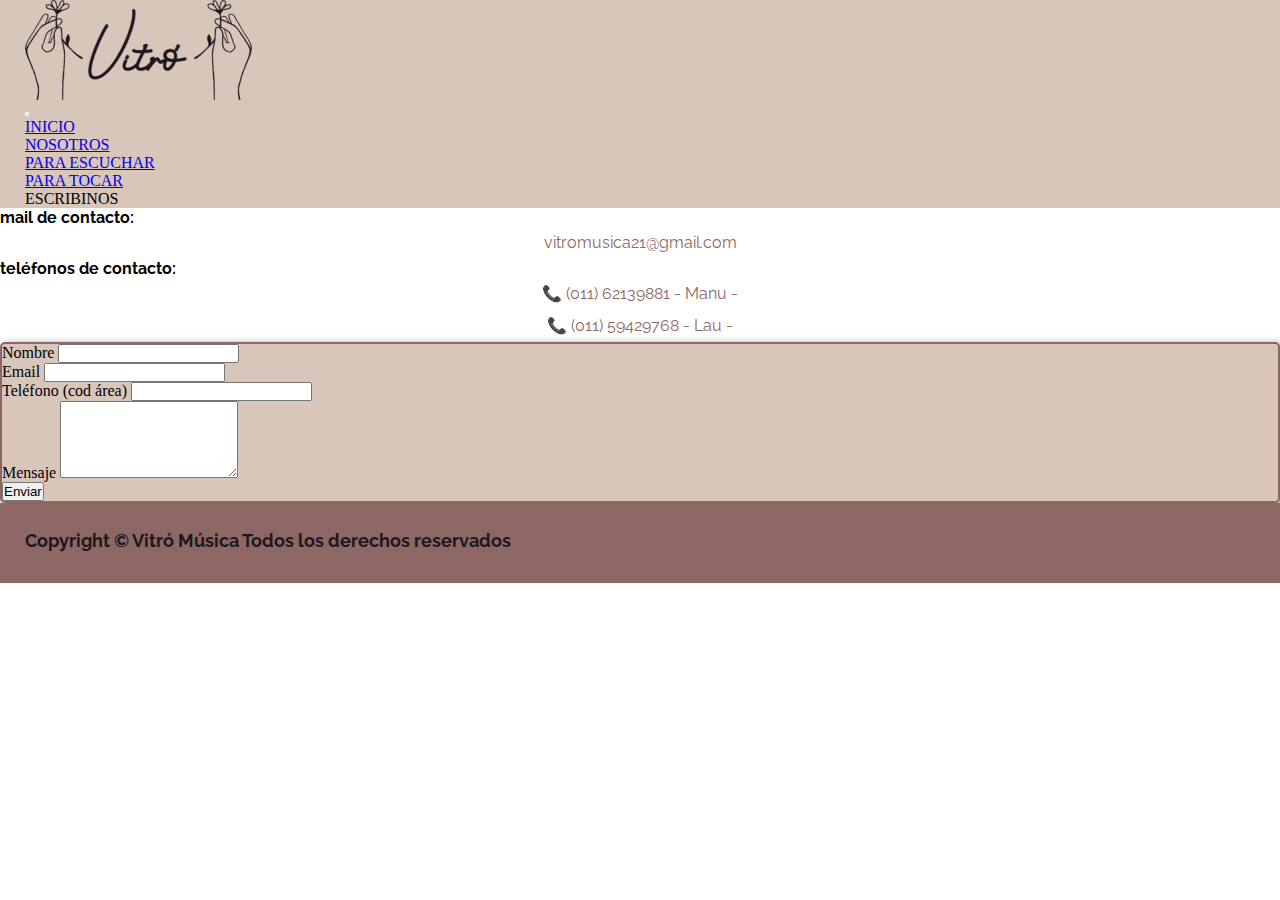
<file: paginas/escribinos.html>
<!DOCTYPE html>
<html lang="es">
<head>
    <meta charset="UTF-8">
    <meta http-equiv="X-UA-Compatible" content="IE=edge">
    <meta name="viewport" content="width=device-width, initial-scale=1.0">
    <title>Vitró</title>

     <!-----bootstarp----->
     <link href="https://cdn.jsdelivr.net/npm/bootstrap@5.1.3/dist/css/bootstrap.min.css" rel="stylesheet" integrity="sha384-1BmE4kWBq78iYhFldvKuhfTAU6auU8tT94WrHftjDbrCEXSU1oBoqyl2QvZ6jIW3" crossorigin="anonymous">

    <!-----tipografia----->
    <link rel="preconnect" href="https://fonts.googleapis.com">
    <link rel="preconnect" href="https://fonts.gstatic.com" crossorigin>
    <link href="https://fonts.googleapis.com/css2?family=Raleway:wght@300;500;700&display=swap" rel="stylesheet">

    <link rel="stylesheet" href="../assets/css/style.css">

    <!-----favicon----->
    <link rel="shortcut icon" href="../assets/img/favicon.png" type="image/x-icon">
    <!-----fontawesome iconos----->
    <link rel="stylesheet" href="https://cdnjs.cloudflare.com/ajax/libs/font-awesome/6.1.1/css/all.min.css" integrity="sha512-KfkfwYDsLkIlwQp6LFnl8zNdLGxu9YAA1QvwINks4PhcElQSvqcyVLLD9aMhXd13uQjoXtEKNosOWaZqXgel0g==" crossorigin="anonymous" referrerpolicy="no-referrer" />


</head>
<body>
    <header>
        <nav class="navbar navbar-expand-lg navbar-light bg-light">
            <div class="navbar__div container-fluid">
                <div class="navbar__contenedorlogo"><img class="nav__logo img-fluid" src="../assets/img/logotipo3.png" alt=""></div>
              <button class="navbar-toggler" type="button" data-bs-toggle="collapse" data-bs-target="#navbarNav" aria-controls="navbarNav" aria-expanded="false" aria-label="Toggle navigation">
                <span class="navbar-toggler-icon"></span>
              </button>
              <div class="collapse navbar-collapse justify-content-end" id="navbarNav">
                <ul class="navbar-nav">
                  <li class="nav-item">
                    <a class="nav-link"  href="/index.html">INICIO</a>
                  </li>
                  <li class="nav-item">
                    <a class="nav-link" href="../paginas/nosotros.html">NOSOTROS</a>
                  </li>
                  <li class="nav-item">
                    <a class="nav-link" href="../paginas/paraescuchar.html">PARA ESCUCHAR</a>
                  </li>
                  <li class="nav-item">
                    <a class="nav-link" href="../paginas/paratocar.html">PARA TOCAR</a>
                  </li>
                  <li class="nav-item">
                    <a class="nav-link active" aria-current="page">ESCRIBINOS</a>
                  </li>
                </ul>
              </div>
            </div>
          </nav>
    </header>

    <main class="container">
        <div class="row my-4 justify-content-center">
            
            <div class="col-xs-10 col-sm-8 col-lg-5 m-xs-3 text-center">
                <h4>mail de contacto:</h4>
                <p>vitromusica21@gmail.com</p>
                <h4>teléfonos de contacto:</h4>
                <p>📞  (011) 62139881 - Manu -</p>
                <p>📞  (011) 59429768 - Lau - </p>
            </div>

            <div class="escribinos col-xs-10 col-sm-6 col-lg-4 m-xs-3 p-3">
                <form action="">
                    <div class="form-group">
                        <label for="nombre">Nombre</label>
                        <input  class="form-control" ype="text" id="nombre" name="nombre">
                    </div>
                    <div class="form-group">
                        <label for="email">Email</label>
                        <input  class="form-control" ype="email" id="email" name="email">
                    </div>
                    <div class="form-group">
                        <label for="telefono">Teléfono (cod área)</label>
                        <input  class="form-control" type="number" id="telefono" name="telefono">
                    </div>
                    <div class="form-group">
                        <label for="mensaje">Mensaje</label>
                        <textarea class="form-control" name="mensaje" id="mensaje" rows="5"></textarea>
                    </div>
                    <div class="form-group text-center pt-4">
                        <button class="btn btn-secondary">Enviar</button>
                    </div>
                </form>
            </div>
        </div>
    </main>

  <footer>
      <div class="footer">
          <h3 class="footer__copy">Copyright © Vitró Música Todos los derechos reservados</h3>

          <ul class="footer__lista">
              <li class="footer__item">
                  <a class="footer__enlace" href="https://www.instagram.com/vitro_musica/" target="_blank"><i class="fa-brands fa-instagram"></i></a>
              </li>
              <li class="footer__item">
                  <a class="footer__enlace" href="https://www.facebook.com/vitromusicaa/" target="_blank"><i class="fa-brands fa-facebook-square"></i></a>
              </li>
              <li class="footer__item">
                  <a class="footer__enlace" href="https://www.youtube.com/channel/UCo7tc8dcLcKVkDEb_57FTMg" target="_blank"><i class="fa-brands fa-youtube"></i></a>
              </li>
          </ul>
      </div>
  </footer>


<script src="https://cdn.jsdelivr.net/npm/bootstrap@5.1.3/dist/js/bootstrap.bundle.min.js" integrity="sha384-ka7Sk0Gln4gmtz2MlQnikT1wXgYsOg+OMhuP+IlRH9sENBO0LRn5q+8nbTov4+1p" crossorigin="anonymous"></script>
</body>
</html>
</file>
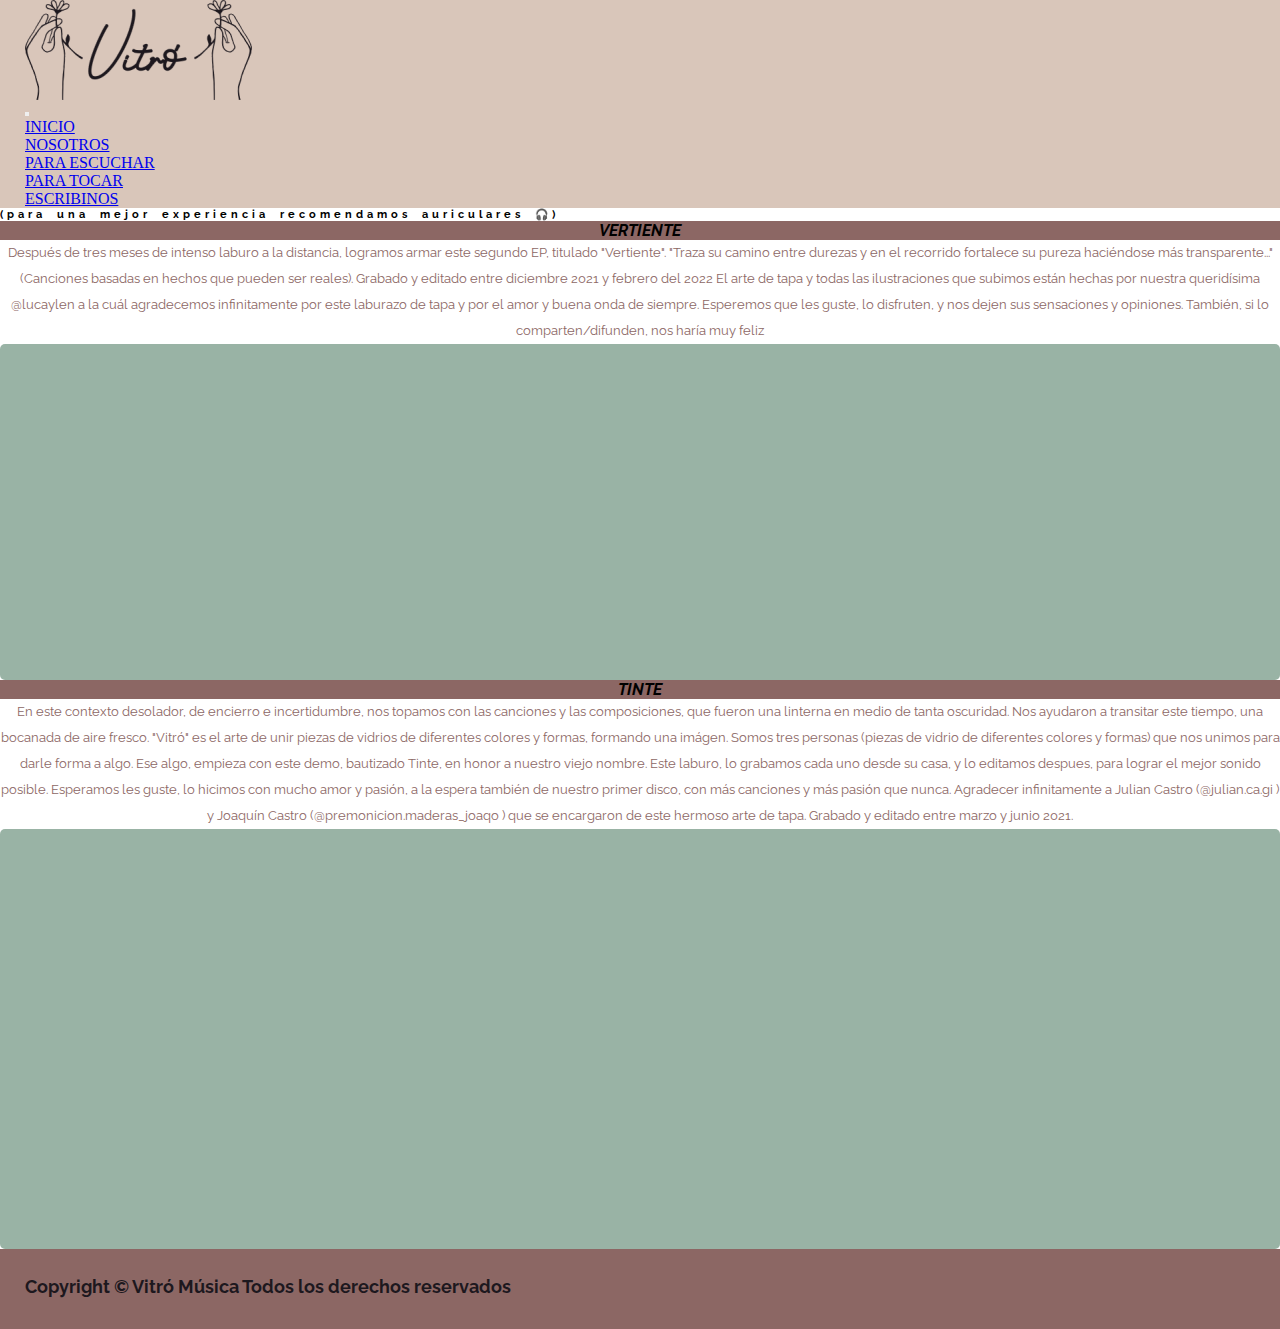
<file: paginas/paraescuchar.html>
<!DOCTYPE html>
<html lang="es">
<head>
    <meta charset="UTF-8">
    <meta http-equiv="X-UA-Compatible" content="IE=edge">
    <meta name="viewport" content="width=device-width, initial-scale=1.0">
    <title>Vitró</title>

    <!-----bootstarp----->
    <link href="https://cdn.jsdelivr.net/npm/bootstrap@5.1.3/dist/css/bootstrap.min.css" rel="stylesheet" integrity="sha384-1BmE4kWBq78iYhFldvKuhfTAU6auU8tT94WrHftjDbrCEXSU1oBoqyl2QvZ6jIW3" crossorigin="anonymous">

    <!-----tipografia----->
    <link rel="preconnect" href="https://fonts.googleapis.com">
    <link rel="preconnect" href="https://fonts.gstatic.com" crossorigin>
    <link href="https://fonts.googleapis.com/css2?family=Raleway:wght@300;500;700&display=swap" rel="stylesheet">

    <link rel="stylesheet" href="../assets/css/style.css">
    <!-----favicon----->
    <link rel="shortcut icon" href="../assets/img/favicon.png" type="image/x-icon">
    <!-----fontawesome iconos----->
    <link rel="stylesheet" href="https://cdnjs.cloudflare.com/ajax/libs/font-awesome/6.1.1/css/all.min.css" integrity="sha512-KfkfwYDsLkIlwQp6LFnl8zNdLGxu9YAA1QvwINks4PhcElQSvqcyVLLD9aMhXd13uQjoXtEKNosOWaZqXgel0g==" crossorigin="anonymous" referrerpolicy="no-referrer" />


</head>
<body>
    <header>
        
        <nav class="navbar navbar-expand-lg navbar-light bg-light">
            <div class="navbar__div container-fluid">
                <div class="navbar__contenedorlogo"><img class="nav__logo img-fluid" src="../assets/img/logotipo3.png" alt=""></div>
              <button class="navbar-toggler" type="button" data-bs-toggle="collapse" data-bs-target="#navbarNav" aria-controls="navbarNav" aria-expanded="false" aria-label="Toggle navigation">
                <span class="navbar-toggler-icon"></span>
              </button>
              <div class="collapse navbar-collapse justify-content-end" id="navbarNav">
                <ul class="navbar-nav">
                  <li class="nav-item">
                    <a class="nav-link" href="/index.html">INICIO</a>
                  </li>
                  <li class="nav-item">
                    <a class="nav-link" href="../paginas/nosotros.html">NOSOTROS</a>
                  </li>
                  <li class="nav-item">
                    <a class="nav-link active" aria-current="page" href="../paginas/paraescuchar.html">PARA ESCUCHAR</a>
                  </li>
                  <li class="nav-item">
                    <a class="nav-link" href="../paginas/paratocar.html">PARA TOCAR</a>
                  </li>
                  <li class="nav-item">
                    <a class="nav-link" href="../paginas/escribinos.html" >ESCRIBINOS</a>
                  </li>
                </ul>
              </div>
            </div>
          </nav>
    </header>

    <main class="paraescuchar container-fluid">

        <div class="paraescuchar__hijo paraescuchar__hijo1 row">
            <div class="col-xs-12 col-lg-12 text-center ">
                <h6 class="fst-italic pt-3">(para una mejor experiencia recomendamos auriculares 🎧)</h6>
            </div>
        </div>

        <div class="paraescuchar__hijo paraescuchar__hijo2 row p-3">

            <div class="col-xs-12 col-lg-6">
                <h4>VERTIENTE</h4>
                <p class="paraescuchar__p fs-6 text-start">
                    Después de tres meses de intenso laburo a la distancia, logramos armar este segundo EP, titulado "Vertiente".
                    "Traza su camino entre durezas y en el recorrido fortalece su pureza haciéndose más transparente..."
                    (Canciones basadas en hechos que pueden ser reales).
                    Grabado y editado entre diciembre 2021 y febrero del 2022
                    El arte de tapa y todas las ilustraciones que subimos están hechas por nuestra queridísima @lucaylen a la cuál agradecemos infinitamente por este laburazo de tapa y por el amor y buena onda de siempre.
                    Esperemos que les guste, lo disfruten, y nos dejen sus sensaciones y opiniones.
                    También, si lo comparten/difunden, nos haría muy feliz</p>
            </div>
        
        
        
            <div class="vertiente__temas col-xs-12 col-md-6 embed-responsive embed-responsive-16by9 p-4">
                <iframe class="embed-responsive-item" style="border-radius:12px" src="https://open.spotify.com/embed/track/07siZv6LKtKW8fUk4cUyM7?utm_source=generator" width="100%" height="80" frameBorder="0" allowfullscreen="" allow="autoplay; clipboard-write; encrypted-media; fullscreen; picture-in-picture"></iframe>
                <iframe class="embed-responsive-item" style="border-radius:12px" src="https://open.spotify.com/embed/track/5PFmRG0bmJQmShBhjrTocL?utm_source=generator" width="100%" height="80" frameBorder="0" allowfullscreen="" allow="autoplay; clipboard-write; encrypted-media; fullscreen; picture-in-picture"></iframe>
                <iframe class="embed-responsive-item" style="border-radius:12px" src="https://open.spotify.com/embed/track/2XwsuNJAGrR3eSrPNX5EHX?utm_source=generator" width="100%" height="80" frameBorder="0" allowfullscreen="" allow="autoplay; clipboard-write; encrypted-media; fullscreen; picture-in-picture"></iframe>
                <iframe class="embed-responsive-item" style="border-radius:12px" src="https://open.spotify.com/embed/track/3fqM6jnuWkKk14Xtkt6oca?utm_source=generator" width="100%" height="80" frameBorder="0" allowfullscreen="" allow="autoplay; clipboard-write; encrypted-media; fullscreen; picture-in-picture"></iframe>
            </div>
        </div >

        <div class="paraescuchar__hijo paraescuchar__hijo3 row p-3">

            <div class="col-xs-12 col-lg-6">
                <h4>TINTE</h4>
                <p class="paraescuchar__p fs-6 text-start">En este contexto desolador, de encierro e incertidumbre, nos topamos con las canciones y las composiciones, que fueron una linterna en medio de tanta oscuridad. Nos ayudaron a transitar este tiempo, una bocanada de aire fresco. 

                    "Vitró" es el arte de unir piezas de vidrios de diferentes colores y formas, formando una imágen. Somos tres personas (piezas de vidrio de diferentes colores y formas) que nos unimos para darle forma a algo. Ese algo, empieza con este demo, bautizado Tinte, en honor a nuestro viejo nombre.
                    Este laburo, lo grabamos cada uno desde su casa, y lo editamos despues, para lograr el mejor sonido posible. 
                    Esperamos les guste, lo hicimos con mucho amor y pasión, a la espera también de nuestro primer disco, con más canciones y más pasión que nunca.
                    
                    Agradecer infinitamente a Julian Castro (@julian.ca.gi ) y Joaquín Castro (@premonicion.maderas_joaqo ) que se encargaron de este hermoso arte de tapa.
                    
                    Grabado y editado entre marzo y junio 2021.</p>
            </div>
        
        
        
            <div class="tinte__temas col-xs-12 col-md-6 embed-responsive embed-responsive-16by9 p-4">
                <iframe class="embed-responsive-item" style="border-radius:12px" src="https://open.spotify.com/embed/track/5fQABtdwlAfQLCD3pbT5kz?utm_source=generator&theme=0" width="100%" height="80" frameBorder="0" allowfullscreen="" allow="autoplay; clipboard-write; encrypted-media; fullscreen; picture-in-picture"></iframe>
                <iframe class="embed-responsive-item" style="border-radius:12px" src="https://open.spotify.com/embed/track/1lvYlpD4EfpcSwq69NVjQf?utm_source=generator&theme=0" width="100%" height="80" frameBorder="0" allowfullscreen="" allow="autoplay; clipboard-write; encrypted-media; fullscreen; picture-in-picture"></iframe>
                <iframe class="embed-responsive-item" style="border-radius:12px" src="https://open.spotify.com/embed/track/3gDzmAuLQTilOIo5WEsP9j?utm_source=generator&theme=0" width="100%" height="80" frameBorder="0" allowfullscreen="" allow="autoplay; clipboard-write; encrypted-media; fullscreen; picture-in-picture"></iframe>
                <iframe class="embed-responsive-item" style="border-radius:12px" src="https://open.spotify.com/embed/track/0qWCxEUMFgSzUVJbyCzKUj?utm_source=generator&theme=0" width="100%" height="80" frameBorder="0" allowfullscreen="" allow="autoplay; clipboard-write; encrypted-media; fullscreen; picture-in-picture"></iframe>
                <iframe class="embed-responsive-item" style="border-radius:12px" src="https://open.spotify.com/embed/track/0DlVoZ51XfTO4MMUjpu6Ba?utm_source=generator&theme=0" width="100%" height="80" frameBorder="0" allowfullscreen="" allow="autoplay; clipboard-write; encrypted-media; fullscreen; picture-in-picture"></iframe>
            </div>
        </div >

    </main>

    <footer>
        
        <div class="footer">

            <h3 class="footer__copy">Copyright © Vitró Música Todos los derechos reservados</h3>

            <ul class="footer__lista">
                <li class="footer__item">
                    <a class="footer__enlace" href="https://www.instagram.com/vitro_musica/" target="_blank"><i class="fa-brands fa-instagram"></i></a>
                </li>
                <li class="footer__item">
                    <a class="footer__enlace" href="https://www.facebook.com/vitromusicaa/" target="_blank"><i class="fa-brands fa-facebook-square"></i></a>
                </li>
                <li class="footer__item">
                    <a class="footer__enlace" href="https://www.youtube.com/channel/UCo7tc8dcLcKVkDEb_57FTMg" target="_blank"><i class="fa-brands fa-youtube"></i></a>
                </li>
            </ul>

        </div>
    </footer>
<script src="https://cdn.jsdelivr.net/npm/bootstrap@5.1.3/dist/js/bootstrap.bundle.min.js" integrity="sha384-ka7Sk0Gln4gmtz2MlQnikT1wXgYsOg+OMhuP+IlRH9sENBO0LRn5q+8nbTov4+1p" crossorigin="anonymous"></script>
</body>
</html>
</file>
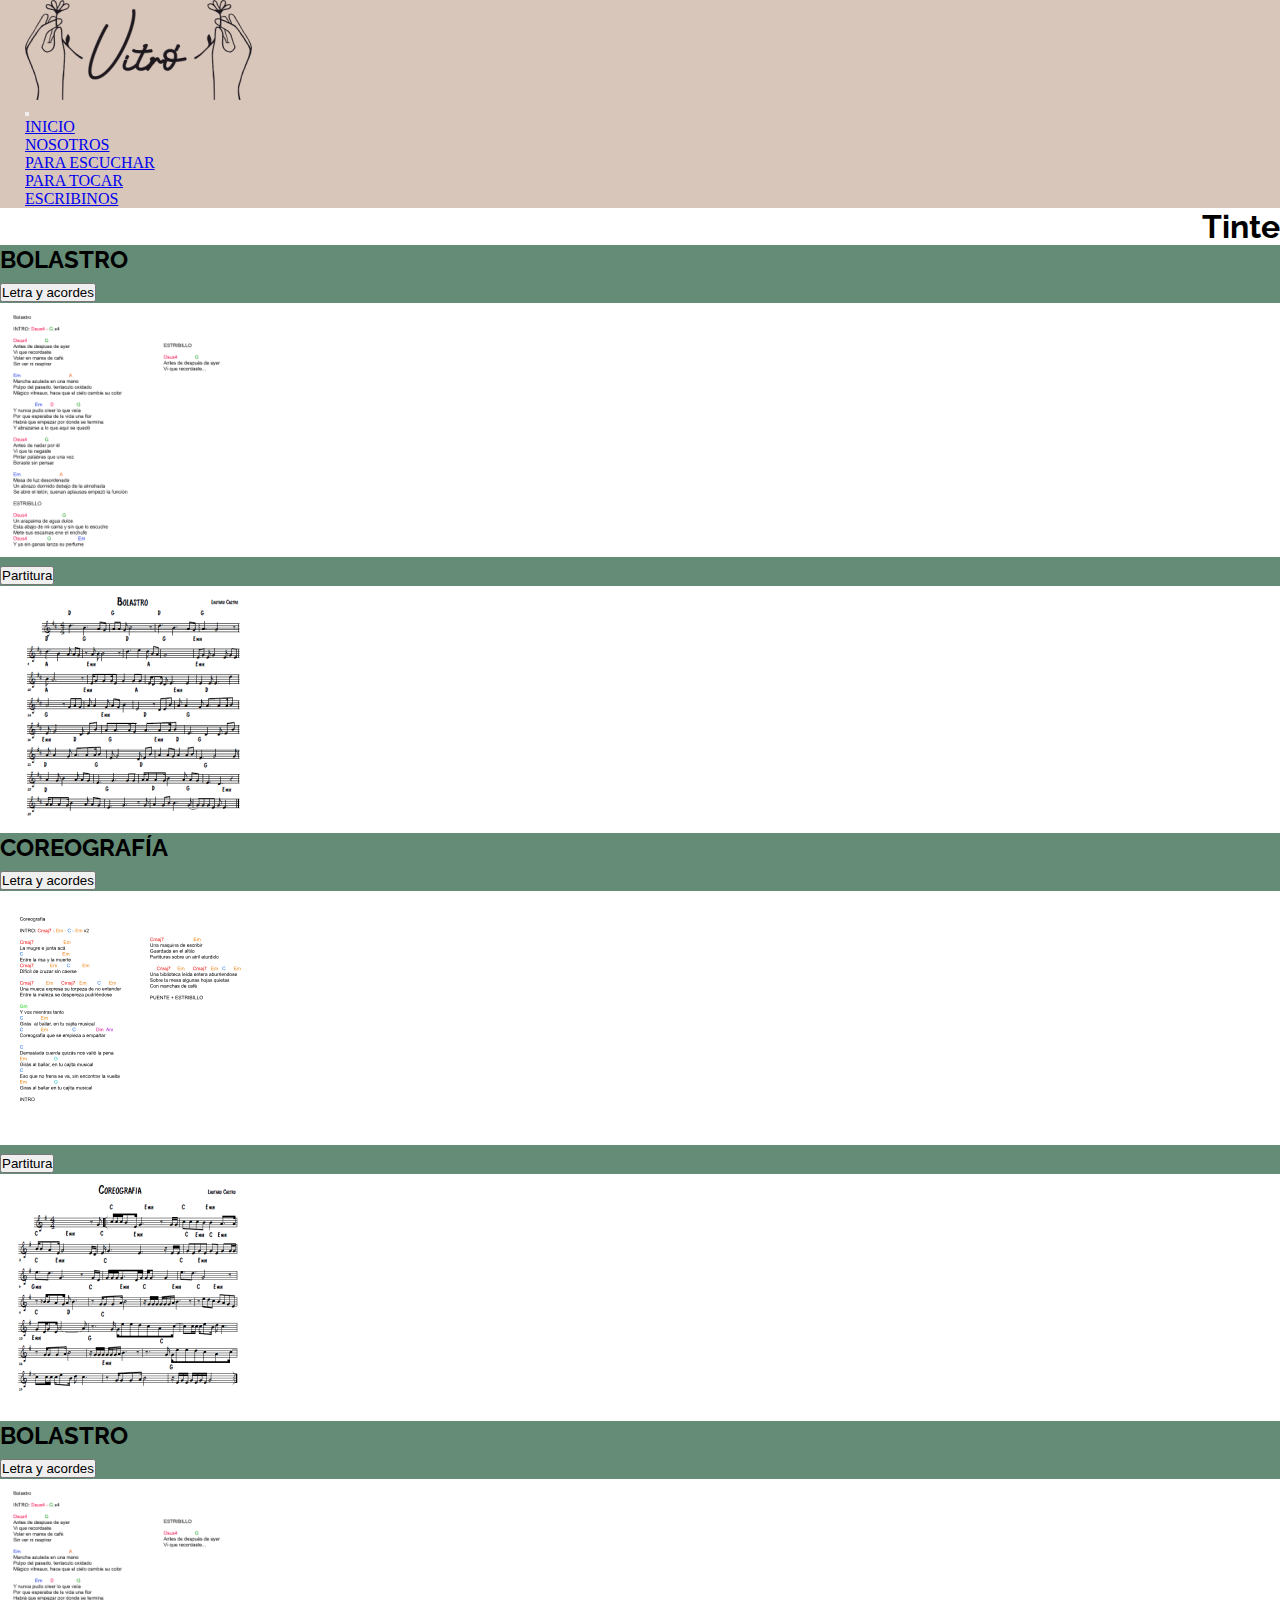
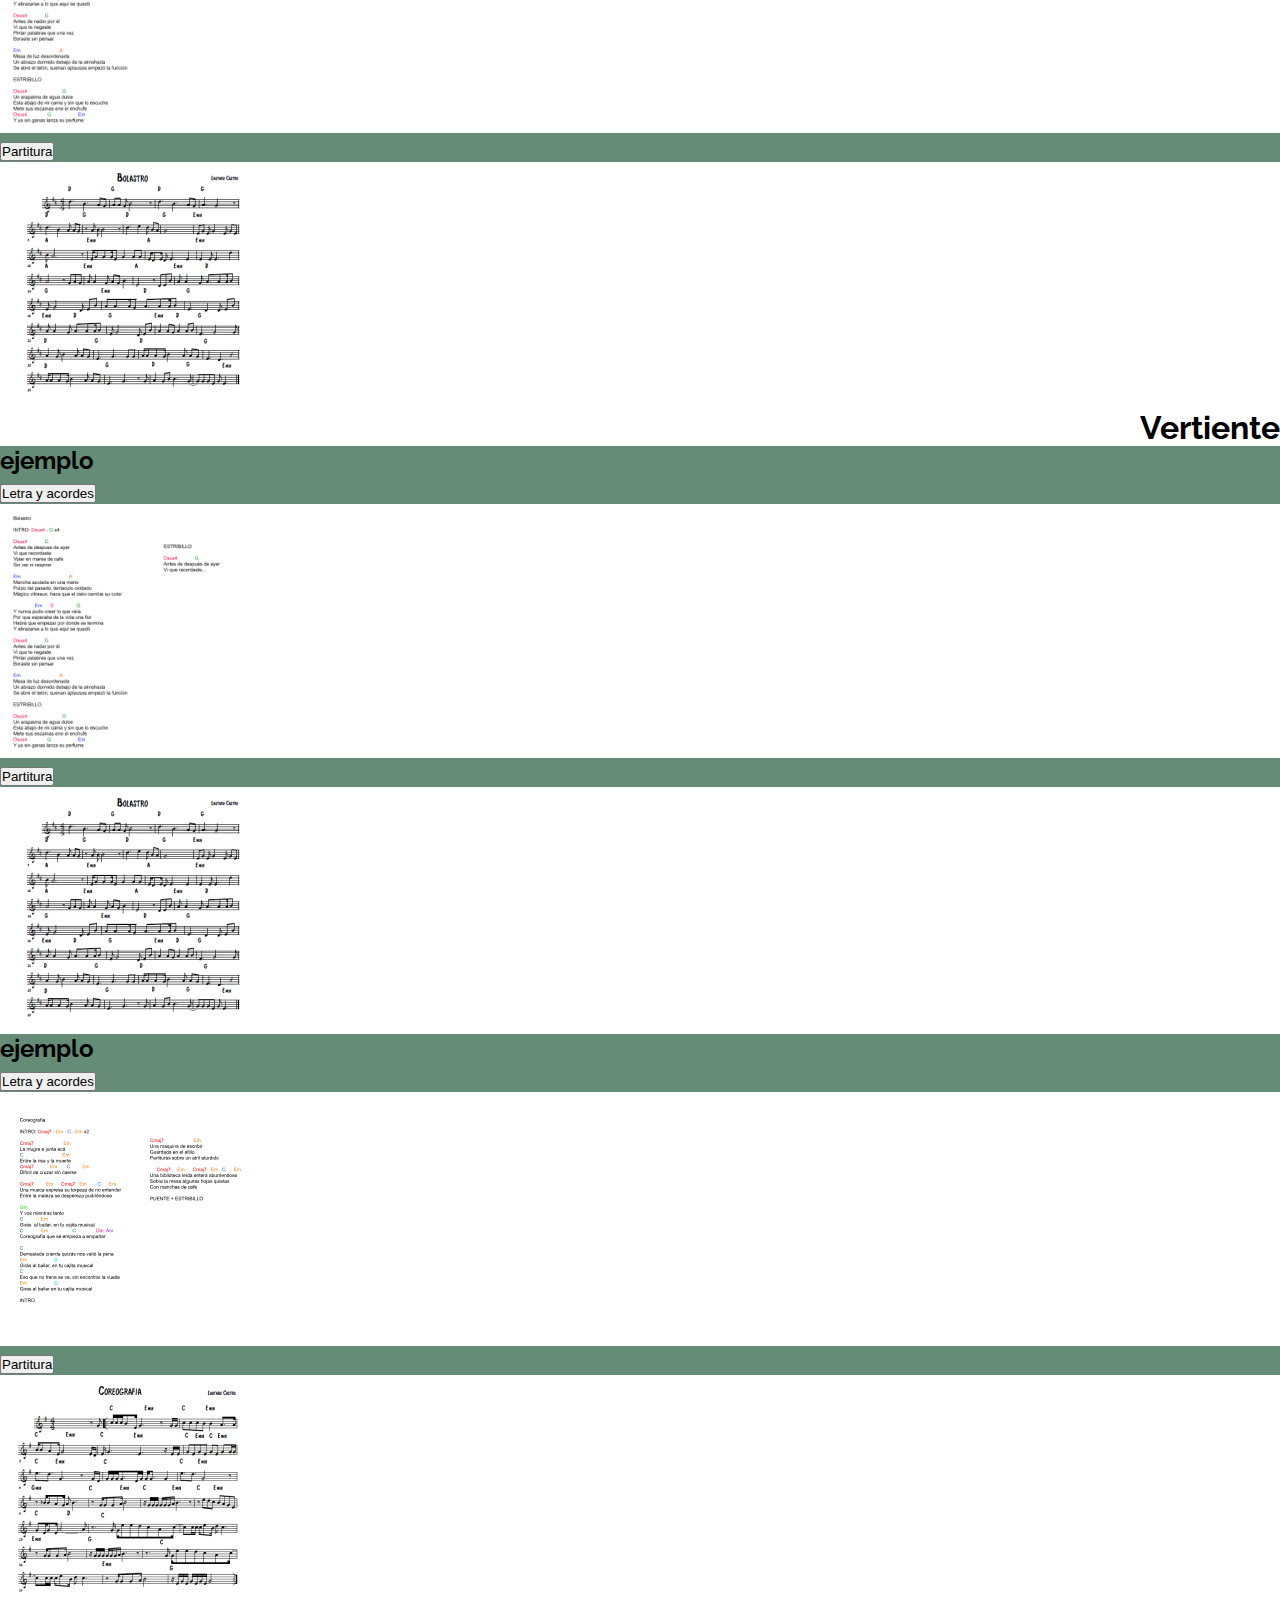
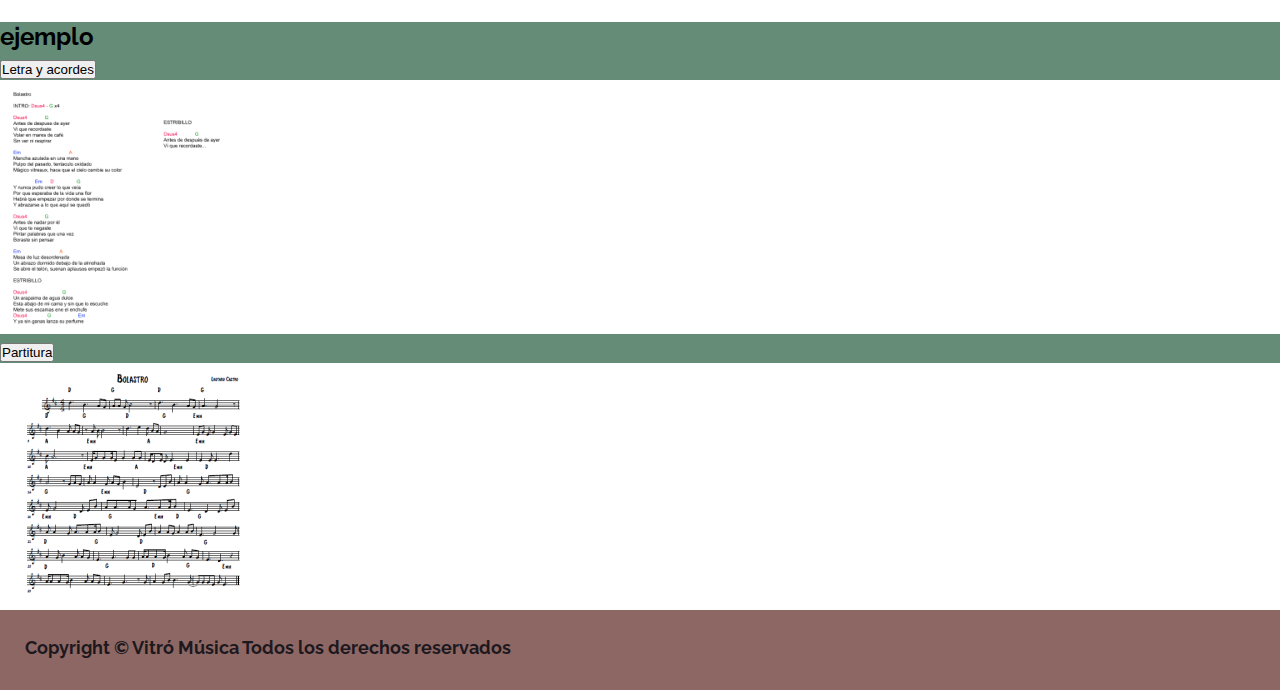
<file: paginas/paratocar.html>
<!DOCTYPE html>
<html lang="es">
<head>
    <meta charset="UTF-8">
    <meta http-equiv="X-UA-Compatible" content="IE=edge">
    <meta name="viewport" content="width=device-width, initial-scale=1.0">
    <title>Vitró</title>

    <!-----bootstarp----->
    <link href="https://cdn.jsdelivr.net/npm/bootstrap@5.1.3/dist/css/bootstrap.min.css" rel="stylesheet" integrity="sha384-1BmE4kWBq78iYhFldvKuhfTAU6auU8tT94WrHftjDbrCEXSU1oBoqyl2QvZ6jIW3" crossorigin="anonymous">

    <!-----tipografia----->
    <link rel="preconnect" href="https://fonts.googleapis.com">
    <link rel="preconnect" href="https://fonts.gstatic.com" crossorigin>
    <link href="https://fonts.googleapis.com/css2?family=Raleway:wght@300;500;700&display=swap" rel="stylesheet">

    <link rel="stylesheet" href="../assets/css/style.css">

    <!-----favicon----->
    <link rel="shortcut icon" href="../assets/img/favicon.png" type="image/x-icon">
    <!-----fontawesome iconos----->
    <link rel="stylesheet" href="https://cdnjs.cloudflare.com/ajax/libs/font-awesome/6.1.1/css/all.min.css" integrity="sha512-KfkfwYDsLkIlwQp6LFnl8zNdLGxu9YAA1QvwINks4PhcElQSvqcyVLLD9aMhXd13uQjoXtEKNosOWaZqXgel0g==" crossorigin="anonymous" referrerpolicy="no-referrer" />


</head>
<body>
    <header>
        <nav class="navbar navbar-expand-lg navbar-light bg-light">
            <div class="navbar__div container-fluid">
                <div class="navbar__contenedorlogo"><img class="nav__logo img-fluid" src="../assets/img/logotipo3.png" alt=""></div>
              <button class="navbar-toggler" type="button" data-bs-toggle="collapse" data-bs-target="#navbarNav" aria-controls="navbarNav" aria-expanded="false" aria-label="Toggle navigation">
                <span class="navbar-toggler-icon"></span>
              </button>
              <div class="collapse navbar-collapse justify-content-end" id="navbarNav">
                <ul class="navbar-nav">
                  <li class="nav-item">
                    <a class="nav-link" href="/index.html">INICIO</a>
                  </li>
                  <li class="nav-item">
                    <a class="nav-link" href="../paginas/nosotros.html">NOSOTROS</a>
                  </li>
                  <li class="nav-item">
                    <a class="nav-link" href="../paginas/paraescuchar.html">PARA ESCUCHAR</a>
                  </li>
                  <li class="nav-item">
                    <a class="nav-link active" aria-current="page" href="../paginas/paratocar.html">PARA TOCAR</a>
                  </li>
                  <li class="nav-item">
                    <a class="nav-link" href="../paginas/escribinos.html" >ESCRIBINOS</a>
                  </li>
                </ul>
              </div>
            </div>
          </nav>
    </header>
    
    <main class="paratocar container-fluid">

      <div class="paratocar__tinte row">
        <h1 class="text-center">Tinte</h1>
      <div class="paratocar__bolastro col-md-6 col-lg-4 p-4">
        <h2 class="text-center">BOLASTRO</h2>
        <div class="accordion" id="accordionExample">
          <div class="accordion-item ">
            <h2 class="accordion-header" id="headingOne">
              <button class="accordion-button" type="button" data-bs-toggle="collapse" data-bs-target="#collapseOne" aria-expanded="true" aria-controls="collapseOne">
                Letra y acordes
              </button>
            </h2>
            <div id="collapseOne" class="accordion-collapse collapse show" aria-labelledby="headingOne" data-bs-parent="#accordionExample">
              <div class="accordion-body">
                <img src="../assets/Letras/Tinte/Bolastro acor prueba.png" alt="">
              </div>
            </div>
          </div>
          <div class="accordion-item ">
            <h2 class="accordion-header" id="headingTwo">
              <button class="accordion-button collapsed" type="button" data-bs-toggle="collapse" data-bs-target="#collapseTwo" aria-expanded="false" aria-controls="collapseTwo">
                Partitura
              </button>
            </h2>
            <div id="collapseTwo" class="accordion-collapse collapse" aria-labelledby="headingTwo" data-bs-parent="#accordionExample">
              <div class="accordion-body">
                <img src="../assets/Letras/Tinte/bolastro parti png.png" alt="">
              </div>
            </div>
          </div>
        </div>
      </div>


      <div class="paratocar__coreografia col-md-6 col-lg-4 p-4">
        <h2 class="text-center">COREOGRAFÍA</h2>
        <div class="accordion" id="accordionExample">
          <div class="accordion-item ">
            <h2 class="accordion-header" id="headingOne">
              <button class="accordion-button" type="button" data-bs-toggle="collapse" data-bs-target="#collapseOne" aria-expanded="true" aria-controls="collapseOne">
                Letra y acordes
              </button>
            </h2>
            <div id="collapseOne" class="accordion-collapse collapse show" aria-labelledby="headingOne" data-bs-parent="#accordionExample">
              <div class="accordion-body">
                <img src="../assets/Letras/Tinte/coreografia acor prueba.png" alt="">
              </div>
            </div>
          </div>
          <div class="accordion-item ">
            <h2 class="accordion-header" id="headingTwo">
              <button class="accordion-button collapsed" type="button" data-bs-toggle="collapse" data-bs-target="#collapseTwo" aria-expanded="false" aria-controls="collapseTwo">
                Partitura
              </button>
            </h2>
            <div id="collapseTwo" class="accordion-collapse collapse" aria-labelledby="headingTwo" data-bs-parent="#accordionExample">
              <div class="accordion-body">
                <img src="../assets/Letras/Tinte/coreografia parti png.png" alt="">
              </div>
            </div>
          </div>
        </div>
      </div>

      <div class="paratocar__bolastro col-md-6 col-lg-4 p-4">
        <h2 class="text-center">BOLASTRO</h2>
        <div class="accordion" id="accordionExample">
          <div class="accordion-item ">
            <h2 class="accordion-header" id="headingOne">
              <button class="accordion-button" type="button" data-bs-toggle="collapse" data-bs-target="#collapseOne" aria-expanded="true" aria-controls="collapseOne">
                Letra y acordes
              </button>
            </h2>
            <div id="collapseOne" class="accordion-collapse collapse show" aria-labelledby="headingOne" data-bs-parent="#accordionExample">
              <div class="accordion-body">
                <img src="../assets/Letras/Tinte/Bolastro acor prueba.png" alt="">
              </div>
            </div>
          </div>
          <div class="accordion-item ">
            <h2 class="accordion-header" id="headingTwo">
              <button class="accordion-button collapsed" type="button" data-bs-toggle="collapse" data-bs-target="#collapseTwo" aria-expanded="false" aria-controls="collapseTwo">
                Partitura
              </button>
            </h2>
            <div id="collapseTwo" class="accordion-collapse collapse" aria-labelledby="headingTwo" data-bs-parent="#accordionExample">
              <div class="accordion-body">
                <img src="../assets/Letras/Tinte/bolastro parti png.png" alt="">
              </div>
            </div>
          </div>
        </div>
      </div>

    </div>

    <div class="paratocar__vertiente row">
      <h1 class="text-center">Vertiente</h1>
    <div class="paratocar__bolastro col-md-6 col-lg-4 p-4">
      <h2 class="text-center">ejemplo</h2>
      <div class="accordion" id="accordionExample">
        <div class="accordion-item ">
          <h2 class="accordion-header" id="headingOne">
            <button class="accordion-button" type="button" data-bs-toggle="collapse" data-bs-target="#collapseOne" aria-expanded="true" aria-controls="collapseOne">
              Letra y acordes
            </button>
          </h2>
          <div id="collapseOne" class="accordion-collapse collapse show" aria-labelledby="headingOne" data-bs-parent="#accordionExample">
            <div class="accordion-body">
              <img src="../assets/Letras/Tinte/Bolastro acor prueba.png" alt="">
            </div>
          </div>
        </div>
        <div class="accordion-item ">
          <h2 class="accordion-header" id="headingTwo">
            <button class="accordion-button collapsed" type="button" data-bs-toggle="collapse" data-bs-target="#collapseTwo" aria-expanded="false" aria-controls="collapseTwo">
              Partitura
            </button>
          </h2>
          <div id="collapseTwo" class="accordion-collapse collapse" aria-labelledby="headingTwo" data-bs-parent="#accordionExample">
            <div class="accordion-body">
              <img src="../assets/Letras/Tinte/bolastro parti png.png" alt="">
            </div>
          </div>
        </div>
      </div>
    </div>


    <div class="paratocar__coreografia col-md-6 col-lg-4 p-4">
      <h2 class="text-center">ejemplo</h2>
      <div class="accordion" id="accordionExample">
        <div class="accordion-item ">
          <h2 class="accordion-header" id="headingOne">
            <button class="accordion-button" type="button" data-bs-toggle="collapse" data-bs-target="#collapseOne" aria-expanded="true" aria-controls="collapseOne">
              Letra y acordes
            </button>
          </h2>
          <div id="collapseOne" class="accordion-collapse collapse show" aria-labelledby="headingOne" data-bs-parent="#accordionExample">
            <div class="accordion-body">
              <img src="../assets/Letras/Tinte/coreografia acor prueba.png" alt="">
            </div>
          </div>
        </div>
        <div class="accordion-item ">
          <h2 class="accordion-header" id="headingTwo">
            <button class="accordion-button collapsed" type="button" data-bs-toggle="collapse" data-bs-target="#collapseTwo" aria-expanded="false" aria-controls="collapseTwo">
              Partitura
            </button>
          </h2>
          <div id="collapseTwo" class="accordion-collapse collapse" aria-labelledby="headingTwo" data-bs-parent="#accordionExample">
            <div class="accordion-body">
              <img src="../assets/Letras/Tinte/coreografia parti png.png" alt="">
            </div>
          </div>
        </div>
      </div>
    </div>

    <div class="paratocar__bolastro col-md-6 col-lg-4 p-4">
      <h2 class="text-center">ejemplo</h2>
      <div class="accordion" id="accordionExample">
        <div class="accordion-item ">
          <h2 class="accordion-header" id="headingOne">
            <button class="accordion-button" type="button" data-bs-toggle="collapse" data-bs-target="#collapseOne" aria-expanded="true" aria-controls="collapseOne">
              Letra y acordes
            </button>
          </h2>
          <div id="collapseOne" class="accordion-collapse collapse show" aria-labelledby="headingOne" data-bs-parent="#accordionExample">
            <div class="accordion-body">
              <img src="../assets/Letras/Tinte/Bolastro acor prueba.png" alt="">
            </div>
          </div>
        </div>
        <div class="accordion-item ">
          <h2 class="accordion-header" id="headingTwo">
            <button class="accordion-button collapsed" type="button" data-bs-toggle="collapse" data-bs-target="#collapseTwo" aria-expanded="false" aria-controls="collapseTwo">
              Partitura
            </button>
          </h2>
          <div id="collapseTwo" class="accordion-collapse collapse" aria-labelledby="headingTwo" data-bs-parent="#accordionExample">
            <div class="accordion-body">
              <img src="../assets/Letras/Tinte/bolastro parti png.png" alt="">
            </div>
          </div>
        </div>
      </div>
    </div>

  </div>
      
    </main>

    <footer>
        <div class="footer">
            <h3 class="footer__copy">Copyright © Vitró Música Todos los derechos reservados</h3>

            <ul class="footer__lista">
                <li class="footer__item">
                    <a class="footer__enlace" href="https://www.instagram.com/vitro_musica/" target="_blank"><i class="fa-brands fa-instagram"></i></a>
                </li>
                <li class="footer__item">
                    <a class="footer__enlace" href="https://www.facebook.com/vitromusicaa/" target="_blank"><i class="fa-brands fa-facebook-square"></i></a>
                </li>
                <li class="footer__item">
                    <a class="footer__enlace" href="https://www.youtube.com/channel/UCo7tc8dcLcKVkDEb_57FTMg" target="_blank"><i class="fa-brands fa-youtube"></i></a>
                </li>
            </ul>
        </div>
    </footer>
    <script src="https://cdn.jsdelivr.net/npm/bootstrap@5.1.3/dist/js/bootstrap.bundle.min.js" integrity="sha384-ka7Sk0Gln4gmtz2MlQnikT1wXgYsOg+OMhuP+IlRH9sENBO0LRn5q+8nbTov4+1p" crossorigin="anonymous"></script>
</body>
</html>
</file>
<file: assets/css/style.css>
/*------seteos generales------*/

*{
    margin: 0;
    padding: 0;
}
body{
    width: 100%;
}

h1{
    font-family: 'Raleway', sans-serif;
    text-align: end;
}
h2{
    font-family: 'Raleway', sans-serif;
}
h3{
    font-family: 'Raleway', sans-serif;
}
h4{
    font-family: 'Raleway', sans-serif;
}
h5{
    font-family: 'Raleway', sans-serif;
}
h6{
    font-family: 'Raleway', sans-serif;
}
p{
    text-align: center;
    line-height: 2;
    color: #8C6764;
    font-family: 'Raleway', sans-serif;
}
ul{
    list-style: none;
}

/*------version mobile------*/

/*------barra navegadora------*/
.navbar__contenedorlogo{
    height: 100px;
}    

.navbar__div{
    padding: 0 25px 0 25px;
}
.navbar{
    background-color: #D9C6BA !important;
}
.nav__logo{
    height: 100% !important;
}

/*------pagina inicio------*/

.index__padre{
    width: 100%;
    min-height: 500px;
    display: grid;
    grid-template-columns: 100%;
    row-gap: 10px;
    justify-items: center;
    grid-template-rows: 161px 220px 55px 700px 165px;
    grid-template-areas: 
        "titulo"
        "img"
        "audio"
        "parrafo"
        "dibu";
}

.index__hijo{
    display: flex;
    justify-content: center;
    align-items: center;
}

.index__hijo--1{
    grid-area: titulo;
    color: #1D181E;
    padding: 30px 15px 20px 40px;
}

.index__hijo--2{
    grid-area: img;
}

.index__hijo--3{
    grid-area: audio;
}

.index__hijo--4{
    grid-area: parrafo;
}

.index__hijo--5{
    grid-area: dibu;
}

.index__img{
    width: 70%;
    animation-name: aparecerimg;
    animation-duration: 5s;
    animation-iteration-count: 1;
}

.index__p{
    font-size: small;
    width: 80%;
    animation-name: aparecerp;
    animation-duration: 5s;
    animation-iteration-count: 1;
}
.index__img2{
    grid-area: dibu;
    width: 100%;
}

.index__hijo h1{
    animation-name: aparecertitulo;
    animation-duration: 5s;
    animation-iteration-count: 1;
    word-spacing: 10px;
}

@keyframes aparecertitulo{
    0%{
        opacity: 0;
        word-spacing: 0;
    }
    100%{
        opacity: 1;
    }
}

@keyframes aparecerimg{
    0%{
        transform: translate(-600px,0px);
    }
    100%{
        transform: translate(0px,0px);       
    }
}

@keyframes aparecerp{
    0%{
        transform: translate(600px,0px);
    }
    100%{
        transform: translate(0px,0px);       
    }
}

/*------pagina nosotros------*/

.nosotros{
    display: grid;
    width: 100%;
    grid-template-columns: 100%;
    grid-template-rows: auto 2fr auto auto auto auto;
    grid-template-areas: 
        "img1"
        "parrafo"
        "img2"
        "tarjeta1"
        "tarjeta2"
        "tarjeta3";
}

.nosotros__hijo{
    display: flex;
    overflow: hidden;
}

.nosotros__hijo--1{
    grid-area: img1;
}
.nosotros__hijo--2{
    grid-area: img2;
}
.nosotros__hijo--3{
    grid-area: parrafo;
}
.nosotros__hijo--4{
    grid-area: tarjeta1;
    background-color: #D9C6BA;
}
.nosotros__hijo--5{
    grid-area: tarjeta2;
    background-color: #D9C6BA;
}
.nosotros__hijo--6{
    grid-area: tarjeta3;
    background-color: #D9C6BA;
}


.nosotros__img{
    width: 100%;
    height: auto;
}

.nosotros__parrafo{
    font-size: 14px;
    line-height: 1.5;
    padding: 15px;
}

.nosotros__tarjetas{
    width: 90%;
    height: auto;
    background-color:#ffffff;
    border-radius: 10px;
    color:#8C6764;
    margin: 2rem;
    text-align: center;
}

.tarjetas__descripcion {
    font-size: 12px;
    color: #1D181E;
    line-height: 1.5;
    padding: 10px 1rem 1rem 1rem;
    text-align: center
}

.tarjetas__img{
    width: 80%;
    padding-bottom: 8px;
}
/*-----pagina para escuchar-----*/

.paraescuchar__p{
    font-size:small;
}

.paraescuchar__hijo1 h6{
    letter-spacing: 4px;
    word-spacing: 4px;
}

.paraescuchar__hijo2 h4{
    text-align: center;
    background-color: #8C6764;
    font-style: italic;
}

.paraescuchar__hijo3 h4{
    text-align: center;
    background-color: #8C6764;
    font-style: italic;
}

.vertiente__temas{
    background-color: #648c76a8;
    border-radius: 5px 5px 5px 5px;
}

.tinte__temas{
    background-color: #648c76a8;
    border-radius: 5px 5px 5px 5px;
}

.escribinos{
    background-color:#D9C6BA;
    border-radius: 5px;
    border: 2px solid #8C6764 ;
    box-shadow: 3px 3px 8px 1px rgba(0,0,0,0.43);
}

/*------footer------*/

.footer{
    background-color: #8C6764;
    text-align: center;
    display: flex;
    flex-direction: column-reverse;
    justify-content: space-evenly;
    align-items: center;
    font-family: 'Raleway', sans-serif;
    width: 100%;
}

.footer__lista {
    display: flex;
    padding: 5px;
    justify-content: space-between;
    width: 60%;
    color: #1D181E;
}

.footer__item {
    padding: 5px;
    font-size: 30px;
    color: #1D181E;
}

.footer__enlace {
    color: #1D181E;
}

.footer__copy {
    width: 100%;
    padding-bottom: 5px;
    font-size: 11px;
    color: #1D181E;
}

.paratocar h2{
        background-color:#648C76;
}



/*----- media querys ------*/

@media screen and (min-width: 426px) {

    /* index */
    .index__padre{
        width: 100%;
        min-height: 500px;
        grid-template-columns: 1fr 1fr;
        grid-template-rows: 80px auto 100px 300px;
        gap: 5px 5px;
        grid-template-areas: 
            "titulo   titulo"
            "img      parrafo"
            "audio    parrafo"
            "dibu     dibu";
    }

    .index__img{
        width: 100%;
    }

    .index__img2{
        width: auto;
        height: 100%;
    }

    .index__p{
        text-align: left;
        justify-self: left;
        
    }

    .index__hijo{
        display: flex;
        justify-content: center;
        align-items: center;
    }

    /*----- nosotros -----*/

    .nosotros{
        padding-top: 20px;
        grid-template-columns: repeat(6,1fr);
        grid-template-rows: auto auto auto;
        grid-template-areas: 
            "img1       img1        img3        img3        img2        img2"
            "parrafo    parrafo     parrafo     parrafo     parrafo     parrafo"
            "tarjeta1   tarjeta1    tarjeta2    tarjeta2    tarjeta3    tarjeta3";
    }

    .nosotros__hijo{
    justify-content: center;
    }
    
    .nosotros__hijo--7{
        grid-area: img3;
    }

    .nosotros__img{
        width: 100%;
        height: auto;
        object-fit: cover;
        transition: all 4s;
    }
    
    .nosotros__img:hover{
    transform: scale(1.2,1.2);
    }

    .nosotros__parrafo{
        font-size: 16px;
        line-height: 2;
        padding: 50px 100px 50px 100px;
    }

    .nosotros__tarjetas:hover{
        box-shadow: 0px 0px 9px 5px rgba(128, 84, 83, 0.63);
    }

    /* footer */

    .footer{
        flex-direction: row;
        height: 80px;
        justify-content: space-between;
        
    }

    .footer__copy{
        width: auto;
        padding: 0px 5px 5px 25px;
        font-size: 18px;
    }

    .footer__lista{
        width: 20%;
        padding: 15px;
        justify-content: space-around;
    }

    .footer__enlace:hover {
        color: #D9C6BA;
    }

    .footer__item {
        padding: 5px;
        font-size: 40px;
    }
}
</file>
